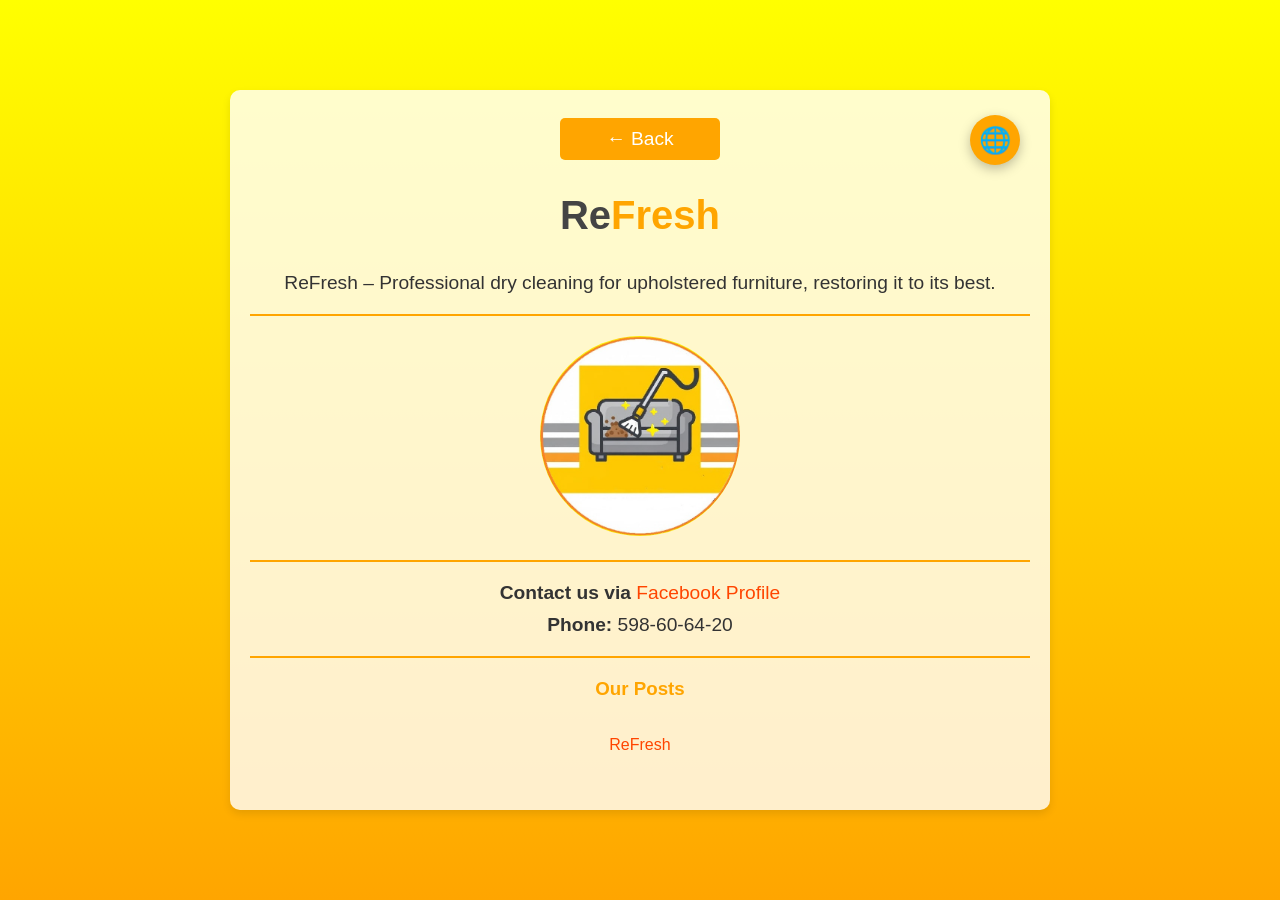
<file: indexx.html>
<!doctype html>
<html lang="en">
    <head>
        <meta charset="UTF-8" />
        <meta name="viewport" content="width=device-width, initial-scale=1.0" />
        <link rel="icon" type="image/png" sizes="612x612" href="img.png" />
        <title>ReFresh - Photo-Video Material</title>
        <link rel="stylesheet" href="style.css" />
        <script src="jquery.min.js"></script>

        <div id="fb-root"></div>
        <script
            async
            defer
            crossorigin="anonymous"
            src="https://connect.facebook.net/en_US/sdk.js#xfbml=1&version=v19.0"
        ></script>

        <style>
            #lang-btn {
                position: absolute;
                top: 25px;
                right: 30px;
                width: 50px;
                height: 50px;
                background: #ffa500;
                color: white;
                border: none;
                border-radius: 50%;
                font-size: 26px;
                display: flex;
                align-items: center;
                justify-content: center;
                box-shadow: 0 4px 12px rgba(0, 0, 0, 0.25);
                cursor: pointer;
                z-index: 100;
                transition:
                    background 0.2s,
                    transform 0.2s;
            }
            #lang-btn:hover {
                background: #ff4500;
                transform: scale(1.08);
            }
            #lang-dropdown {
                position: absolute;
                top: 85px;
                right: 30px;
                background: white;
                border: 2px solid #ffa500;
                border-radius: 10px;
                box-shadow: 0 6px 20px rgba(0, 0, 0, 0.2);
                display: none;
                z-index: 101;
                overflow: hidden;
            }
            #lang-dropdown button {
                display: block;
                width: 190px;
                padding: 12px 18px;
                border: none;
                background: none;
                text-align: left;
                font-size: 15px;
                cursor: pointer;
                color: #333;
            }
            #lang-dropdown button:hover {
                background: #fff3d9;
            }
            h2.heading span {
                color: #444;
            }
            h2.heading b {
                color: #ffa500;
            }

            /* Растягиваем секцию шире для Facebook */
            section.contacts {
                max-width: 780px !important;
            }

            .fb-page-wrapper {
                display: flex;
                justify-content: center;
                margin: 10px 0 20px 0;
                width: 100%;
                overflow: hidden;
            }
            /* Убираем ограничение ширины iframe от Facebook */
            .fb-page-wrapper > span,
            .fb-page-wrapper .fb_iframe_widget,
            .fb-page-wrapper .fb_iframe_widget span,
            .fb-page-wrapper .fb_iframe_widget iframe {
                width: 100% !important;
                max-width: 100% !important;
            }
        </style>

        <script>
            var arrLang = {
                en: {
                    slogan: "ReFresh – Professional dry cleaning for upholstered furniture, restoring it to its best.",
                    contact_us_via: "Contact us via",
                    facebook_profile: "Facebook Profile",
                    phone_label: "Phone:",
                    back: "← Back",
                    media_title: "Our Posts",
                },
                ru: {
                    slogan: "ReFresh – Профессиональная химчистка для мягкой мебели, восстанавливая её в лучшем виде.",
                    contact_us_via: "Свяжитесь с нами через",
                    facebook_profile: "профиль Facebook",
                    phone_label: "Телефон:",
                    back: "← Назад",
                    media_title: "Наши публикации",
                },
                ka: {
                    slogan: "ReFresh – პროფესიული მშრალი წმენდა რბილი ავეჯისთვის, აღადგენს მას საუკეთესოდ.",
                    contact_us_via: "დაგვიკავშირდით",
                    facebook_profile: "Facebook პროფილის მეშვეობით",
                    phone_label: "ტელეფონი:",
                    back: "← უკან",
                    media_title: "ჩვენი პოსტები",
                },
            };
            var currentLang = "en";

            function translatePage(lang) {
                if (!arrLang[lang]) lang = "en";
                currentLang = lang;
                document.documentElement.lang = lang;
                document.querySelectorAll("[key]").forEach(function (el) {
                    var key = el.getAttribute("key");
                    var val = arrLang[lang][key];
                    if (val === undefined) return;
                    var tag = el.tagName.toUpperCase();
                    if (
                        tag !== "INPUT" &&
                        tag !== "TEXTAREA" &&
                        tag !== "SELECT"
                    )
                        el.textContent = val;
                });
                localStorage.setItem("lang", lang);
            }
            function toggleLanguageDropdown() {
                var dd = document.getElementById("lang-dropdown");
                dd.style.display =
                    dd.style.display === "block" ? "none" : "block";
            }
            function changeLang(lang) {
                translatePage(lang);
                document.getElementById("lang-dropdown").style.display = "none";
            }
            document.addEventListener("click", function (e) {
                var btn = document.getElementById("lang-btn");
                var dd = document.getElementById("lang-dropdown");
                if (
                    btn &&
                    dd &&
                    !btn.contains(e.target) &&
                    !dd.contains(e.target)
                )
                    dd.style.display = "none";
            });

            function resizeFbPlugin() {
                var wrapper = document.querySelector(".fb-page-wrapper");
                var plugin = document.querySelector(".fb-page");
                if (!wrapper || !plugin) return;
                // Максимум 680px, минимум 180px (ограничение Facebook)
                var w = Math.min(Math.max(wrapper.offsetWidth - 4, 180), 680);
                plugin.setAttribute("data-width", w);
                if (window.FB) window.FB.XFBML.parse();
            }

            window.addEventListener("DOMContentLoaded", function () {
                var saved = localStorage.getItem("lang") || "en";
                translatePage(saved);
                // Ждём загрузки SDK потом ресайзим
                setTimeout(resizeFbPlugin, 1500);
            });
            window.addEventListener("resize", function () {
                resizeFbPlugin();
            });
        </script>
    </head>
    <body>
        <section class="contacts" style="position: relative">
            <button id="lang-btn" onclick="toggleLanguageDropdown()">🌐</button>
            <div id="lang-dropdown">
                <button onclick="changeLang('en')">🇬🇧 English</button>
                <button onclick="changeLang('ru')">🇷🇺 Русский</button>
                <button onclick="changeLang('ka')">🇬🇪 ქართული</button>
            </div>

            <a
                href="index.html"
                class="btu lang"
                key="back"
                style="
                    display: block;
                    text-align: center;
                    max-width: 120px;
                    margin: 8px auto 18px auto;
                "
                >← Back</a
            >

            <h2 class="heading"><span>Re</span><b>Fresh</b></h2>
            <p class="lang" key="slogan">
                ReFresh – Professional dry cleaning for upholstered furniture,
                restoring it to its best.
            </p>
            <hr />
            <div class="row">
                <img src="img.jpg" alt="ReFresh Logo" />
                <hr />
            </div>
            <p>
                <span class="lang" key="contact_us_via">Contact us via</span>
                <a
                    href="https://www.facebook.com/profile.php?id=61585323945541"
                    class="lang"
                    key="facebook_profile"
                    >Facebook Profile</a
                >
            </p>
            <p>
                <span class="lang" key="phone_label">Phone:</span> 598-60-64-20
            </p>
            <hr />

            <h3 class="lang" key="media_title">Our Posts</h3>

            <div class="fb-page-wrapper">
                <div
                    class="fb-page"
                    data-href="https://www.facebook.com/profile.php?id=61585323945541"
                    data-tabs="timeline"
                    data-width="680"
                    data-height="900"
                    data-small-header="false"
                    data-adapt-container-width="true"
                    data-hide-cover="false"
                    data-show-facepile="false"
                >
                    <blockquote
                        cite="https://www.facebook.com/profile.php?id=61585323945541"
                        class="fb-xfbml-parse-ignore"
                    >
                        <a
                            href="https://www.facebook.com/profile.php?id=61585323945541"
                            >ReFresh</a
                        >
                    </blockquote>
                </div>
            </div>
        </section>
    </body>
</html>
</file>
<file: style.css>
body {
    font-family: Arial, sans-serif;
    margin: 0;
    padding: 0;
    background: linear-gradient(to bottom, #ffff00, #ffa500);
    color: #333;
    display: flex;
    justify-content: center;
    align-items: center;
    min-height: 100vh;
}

section.contacts {
    max-width: 800px;
    width: 90%;
    padding: 20px;
    background: rgba(255, 255, 255, 0.8);
    border-radius: 10px;
    box-shadow: 0 4px 8px rgba(0, 0, 0, 0.1);
    margin: 20px;
}

h2.heading {
    text-align: center;
    font-size: 2.5em;
    color: #ff4500;
}

h2.heading span {
    color: #ffff00;
}

h2.heading b {
    color: #ffa500;
}

p {
    text-align: center;
    font-size: 1.2em;
    margin: 10px 0;
}

div.row {
    text-align: center;
    margin: 20px 0;
}

img {
    max-width: 200px;
    height: auto;
    border-radius: 50%;
}

hr {
    border: 1px solid #ffa500;
    margin: 20px 0;
}

a {
    color: #ff4500;
    text-decoration: none;
}

a:hover {
    text-decoration: underline;
}

h3 {
    text-align: center;
    color: #ffa500;
    margin: 20px 0;
}

form {
    display: flex;
    flex-direction: column;
    align-items: center;
}

span {
    font-weight: bold;
    margin-bottom: 5px;
    color: #333;
    align-self: flex-start;
}

.box {
    width: 100%;
    max-width: 400px;
    padding: 10px;
    margin-bottom: 15px;
    border: 1px solid #ffa500;
    border-radius: 5px;
    font-size: 1em;
}

textarea.box {
    resize: vertical;
    min-height: 100px;
}

.btu {
    background: #ffa500;
    color: white;
    border: none;
    padding: 10px 20px;
    font-size: 1.2em;
    border-radius: 5px;
    cursor: pointer;
    transition: background 0.3s;
}

.btu:hover {
    background: #ff4500;
}

@media (max-width: 600px) {
    section.contacts {
        width: 95%;
        padding: 10px;
    }

    h2.heading {
        font-size: 2em;
    }

    p {
        font-size: 1em;
    }

    img {
        max-width: 150px;
    }

    .box {
        max-width: 100%;
    }
}
</file>
